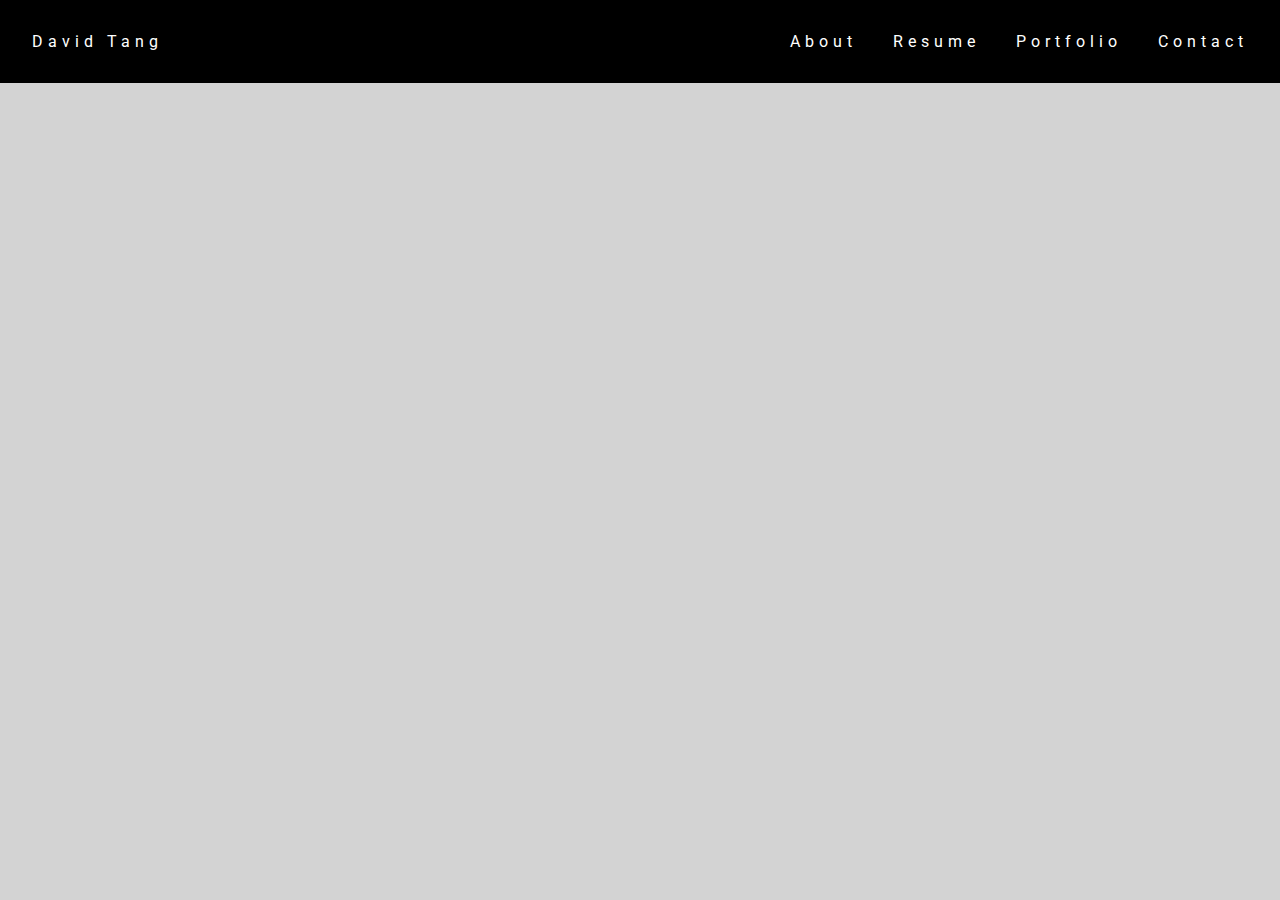
<file: about.html>
<!DOCTYPE html>
<html lang="en">
<head>
    <meta charset="UTF-8">
    <meta name="viewport" content="width=device-width, initial-scale=1.0">
    <meta http-equiv="X-UA-Compatible" content="ie=edge">
    <title>David Tang</title>
    <link rel="stylesheet" type="text/css" href="assets/css/about.css">
</head>
<body>
    <div class="navbar-container">
        <div class="navbar-name">
            <a href = "about.html">David Tang</a>
        </div>
        <div class ="navbar-links">
            <ul class="links">
                <li>
                    <a href="about.html">About</a>
                </li>
                <li>
                    <a href="pages/resume.html">Resume</a>
                </li>
                <li>
                    <a href="pages/portfolio.html">Portfolio</a>
                </li>
                <li>
                    <a href="#">Contact</a>
                </li>
            </ul>
        </div>
    </div>
</body>
</html>
</file>
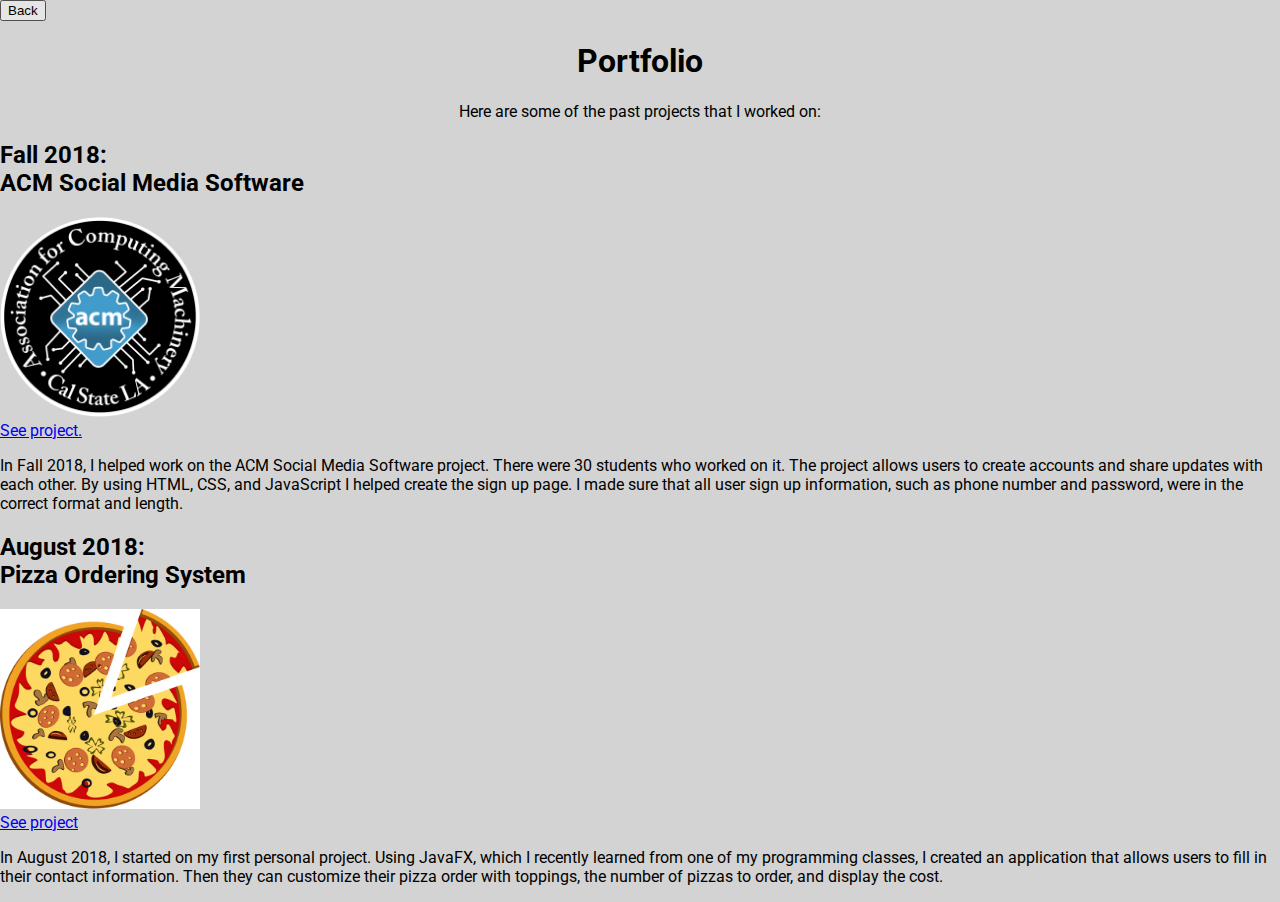
<file: pages/portfolio.html>
<!DOCTYPE html>
<html lang="en">

<head>
    <meta charset="UTF-8">
    <meta name="viewport" content="width=device-width, initial-scale=1.0">
    <meta http-equiv="X-UA-Compatible" content="ie=edge">
    <title>Portfolio</title>
    <link rel="stylesheet" href="https://stackpath.bootstrapcdn.com/bootstrap/4.1.3/css/bootstrap.min.css"
        integrity="sha384-MCw98/SFnGE8fJT3GXwEOngsV7Zt27NXFoaoApmYm81iuXoPkFOJwJ8ERdknLPMO" crossorigin="anonymous">
    <link rel="stylesheet" type="text/css" href="\assets\css\portfolio.css">
</head>

<body>
    <button onclick="goBack()" class="btn btn-secondary">Back</button>
    <h1 align="center">Portfolio</h1>
    <p align="center">Here are some of the past projects that I worked on: </p>
    <div class="container">
        <div class="row">
            <div class="col-sm">
                <h2>Fall 2018: <br>ACM Social Media Software</h2>
                <img src="\assets\images\ACMLogo.png" alt="ACM Logo" width="200" height="200">
                <a href="https://github.com/PranilDahal/SocialMediaApp"><br>See project.</a>
                <p>In Fall 2018, I helped work on the ACM Social Media Software project. There were
                    30 students who worked on it. The project allows users to create accounts and
                    share updates with each other. By using HTML, CSS, and JavaScript I helped create
                    the sign up page. I made sure that all user sign up information, such as phone
                    number and password, were in the correct format and length.
                </p>
            </div>
            <div class="col-sm">
                <h2>August 2018: <br>Pizza Ordering System</h2>
                <img src="\assets\images/pizza.jpg" alt="Pizza Logo" width="200" height="200">
                <a href="https://github.com/dtang9/pizza-ordering-system"><br>See project</a>
                <p>In August 2018, I started on my first personal project. Using JavaFX, which I recently
                    learned from one of my programming classes, I created an application that allows users to
                    fill in their contact information. Then they can customize their pizza order with toppings,
                    the number of pizzas to order, and display the cost.
                </p>
            </div>
        </div>
    </div>
    <script src="\assets\js\button.js"></script>
</body>

</html>
</file>
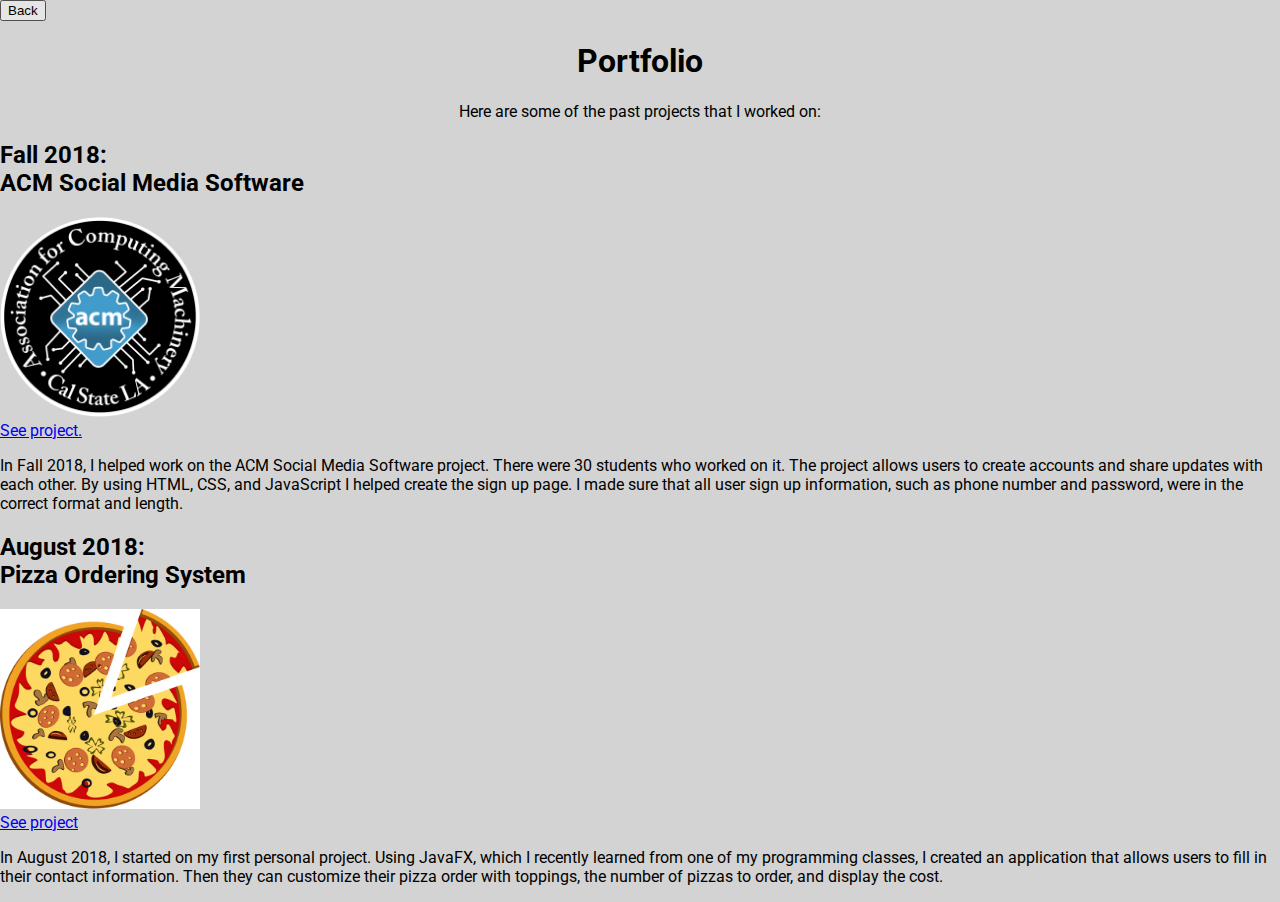
<file: assets/pages/portfolio.html>
<!DOCTYPE html>
<html lang="en">

<head>
    <meta charset="UTF-8">
    <meta name="viewport" content="width=device-width, initial-scale=1.0">
    <meta http-equiv="X-UA-Compatible" content="ie=edge">
    <title>Portfolio</title>
    <link rel="stylesheet" href="https://stackpath.bootstrapcdn.com/bootstrap/4.1.3/css/bootstrap.min.css"
        integrity="sha384-MCw98/SFnGE8fJT3GXwEOngsV7Zt27NXFoaoApmYm81iuXoPkFOJwJ8ERdknLPMO" crossorigin="anonymous">
    <link rel="stylesheet" type="text/css" href="portfolio.css">
</head>

<body>
    <button onclick="goBack()" class="btn btn-secondary">Back</button>
    <h1 align="center">Portfolio</h1>
    <p align="center">Here are some of the past projects that I worked on: </p>
    <div class="container">
        <div class="row">
            <div class="col-sm">
                <h2>Fall 2018: <br>ACM Social Media Software</h2>
                <img src="images/ACMLogo.png" alt="ACM Logo" width="200" height="200">
                <a href="https://github.com/PranilDahal/SocialMediaApp"><br>See project.</a>
                <p>In Fall 2018, I helped work on the ACM Social Media Software project. There were
                    30 students who worked on it. The project allows users to create accounts and
                    share updates with each other. By using HTML, CSS, and JavaScript I helped create
                    the sign up page. I made sure that all user sign up information, such as phone
                    number and password, were in the correct format and length.
                </p>
            </div>
            <div class="col-sm">
                <h2>August 2018: <br>Pizza Ordering System</h2>
                <img src="images/pizza.jpg" alt="Pizza Logo" width="200" height="200">
                <a href="https://github.com/dtang9/pizza-ordering-system"><br>See project</a>
                <p>In August 2018, I started on my first personal project. Using JavaFX, which I recently
                    learned from one of my programming classes, I created an application that allows users to
                    fill in their contact information. Then they can customize their pizza order with toppings,
                    the number of pizzas to order, and display the cost.
                </p>
            </div>
        </div>
    </div>
    <script src="portfolio.js"></script>
</body>

</html>
</file>
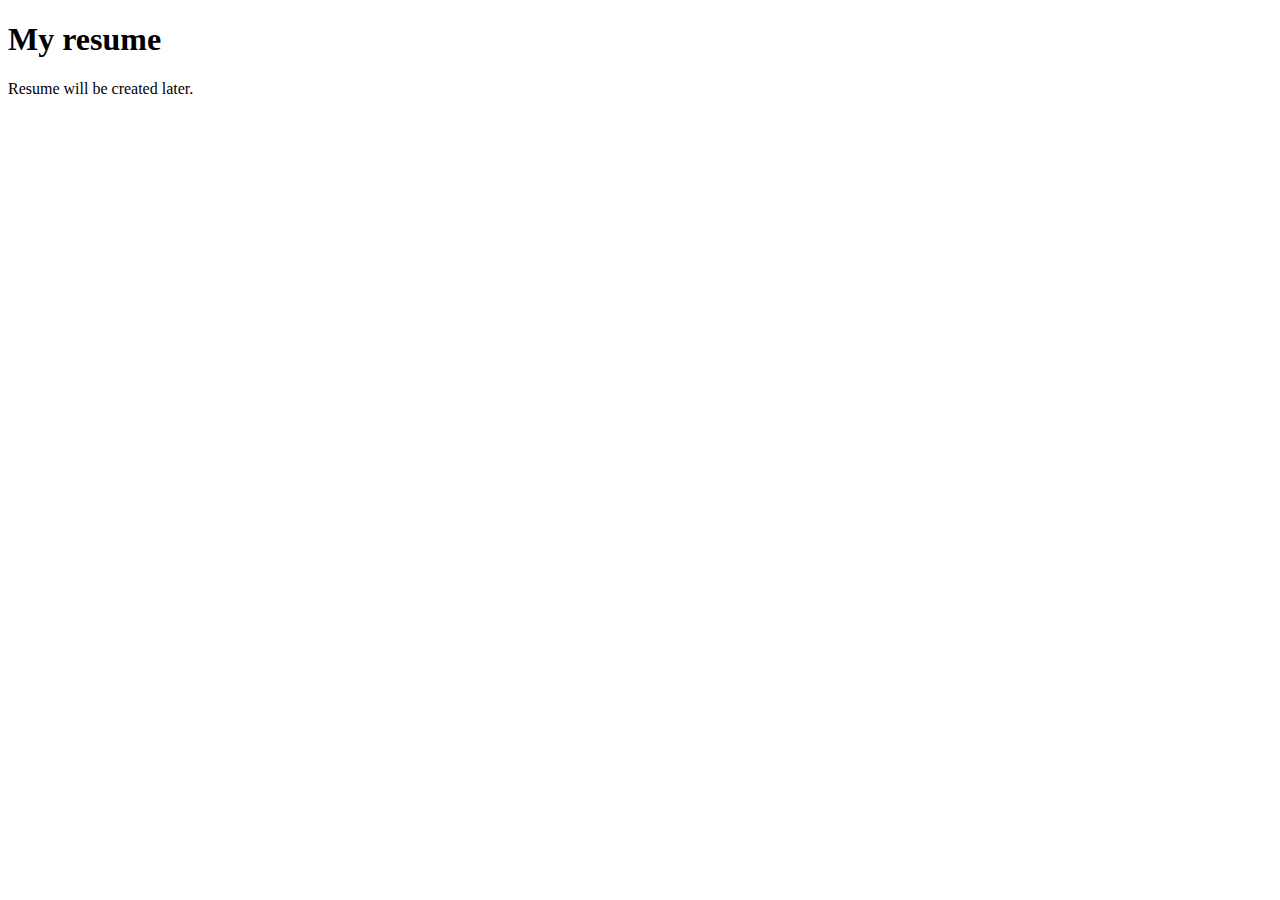
<file: assets/pages/resume.html>
<!DOCTYPE html>
<html lang="en">
<head>
    <meta charset="UTF-8">
    <meta name="viewport" content="width=device-width, initial-scale=1.0">
    <meta http-equiv="X-UA-Compatible" content="ie=edge">
    <title>Resume</title>
</head>
<body>
    <h1>My resume</h1>
    <p> Resume will be created later.</p>
    
</body>
</html>
</file>
<file: assets/css/about.css>
@import url('https://fonts.googleapis.com/css?family=Roboto');
body {
    background-color: lightgray;
    margin:0;
    font-family: 'Roboto', sans-serif;
}

.navbar-name {
    float:left;
    position: absolute;
    margin-top: 2em;
    margin-left: 2em;
    margin-bottom: 2em;
}

.navbar-container {
    position: absolute;
    background-color:black;
    width:100%;
}

.navbar-container a {
    text-decoration: none;
    color:white;
    letter-spacing: 5px;
}

.links li {
    list-style-type: none;
    display:inline-block;
    margin-top: 1em;
    margin-bottom: 1em;
    margin-right: 2em;
}

.navbar-links ul{
    float:right;
}
.links a:hover{
    color:#115173
}

.column {
    float: left;
    width: 50%;
    padding: 10px;
}
</file>
<file: assets/pages/portfolio.css>
@import url('https://fonts.googleapis.com/css?family=Roboto');
body {
    background-color: lightgray;
    margin:0;
    font-family: 'Roboto', sans-serif;
}

.links li {
    list-style-type: none;
    display:inline-block;
    margin-top: 1em;
    margin-bottom: 1em;
    margin-right: 2em;
}

.links a:hover{
    color:#115173
}

.column {
    float: left;
    width: 50%;
    padding: 10px;
}
</file>
